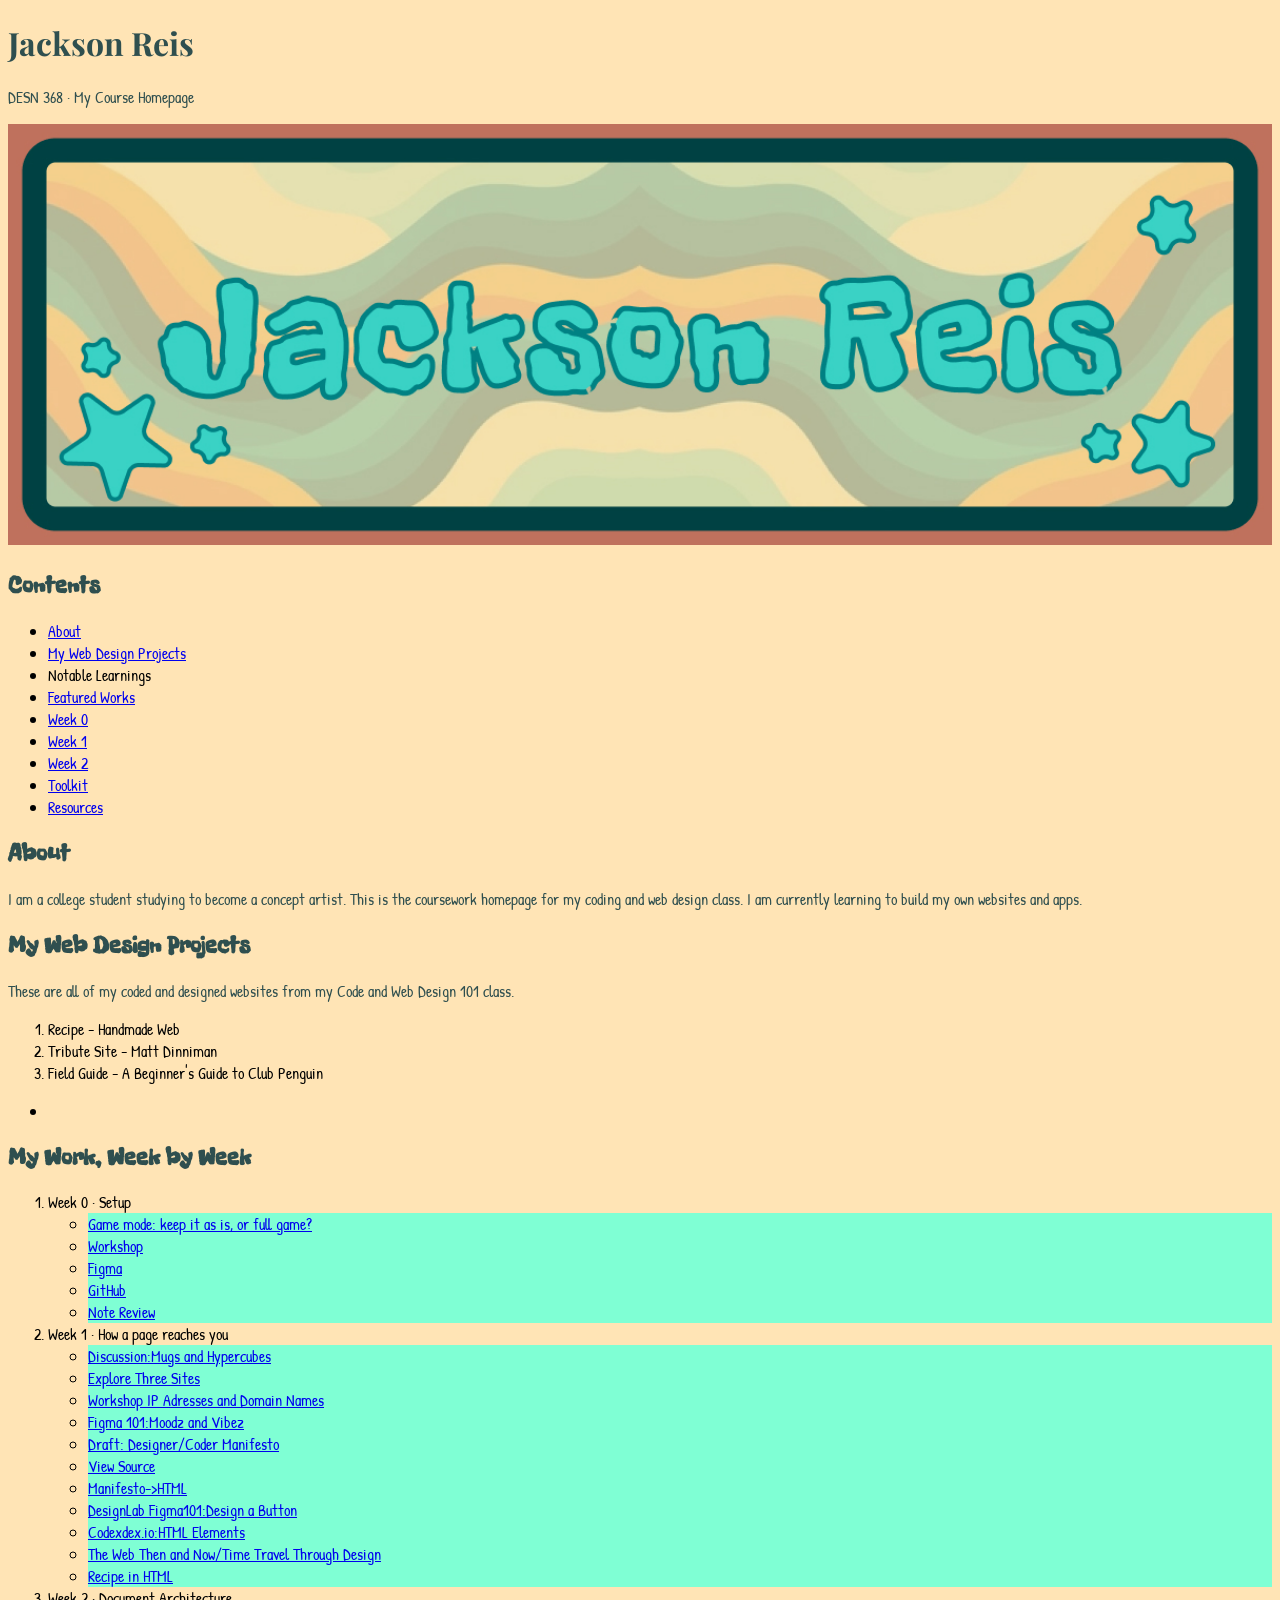
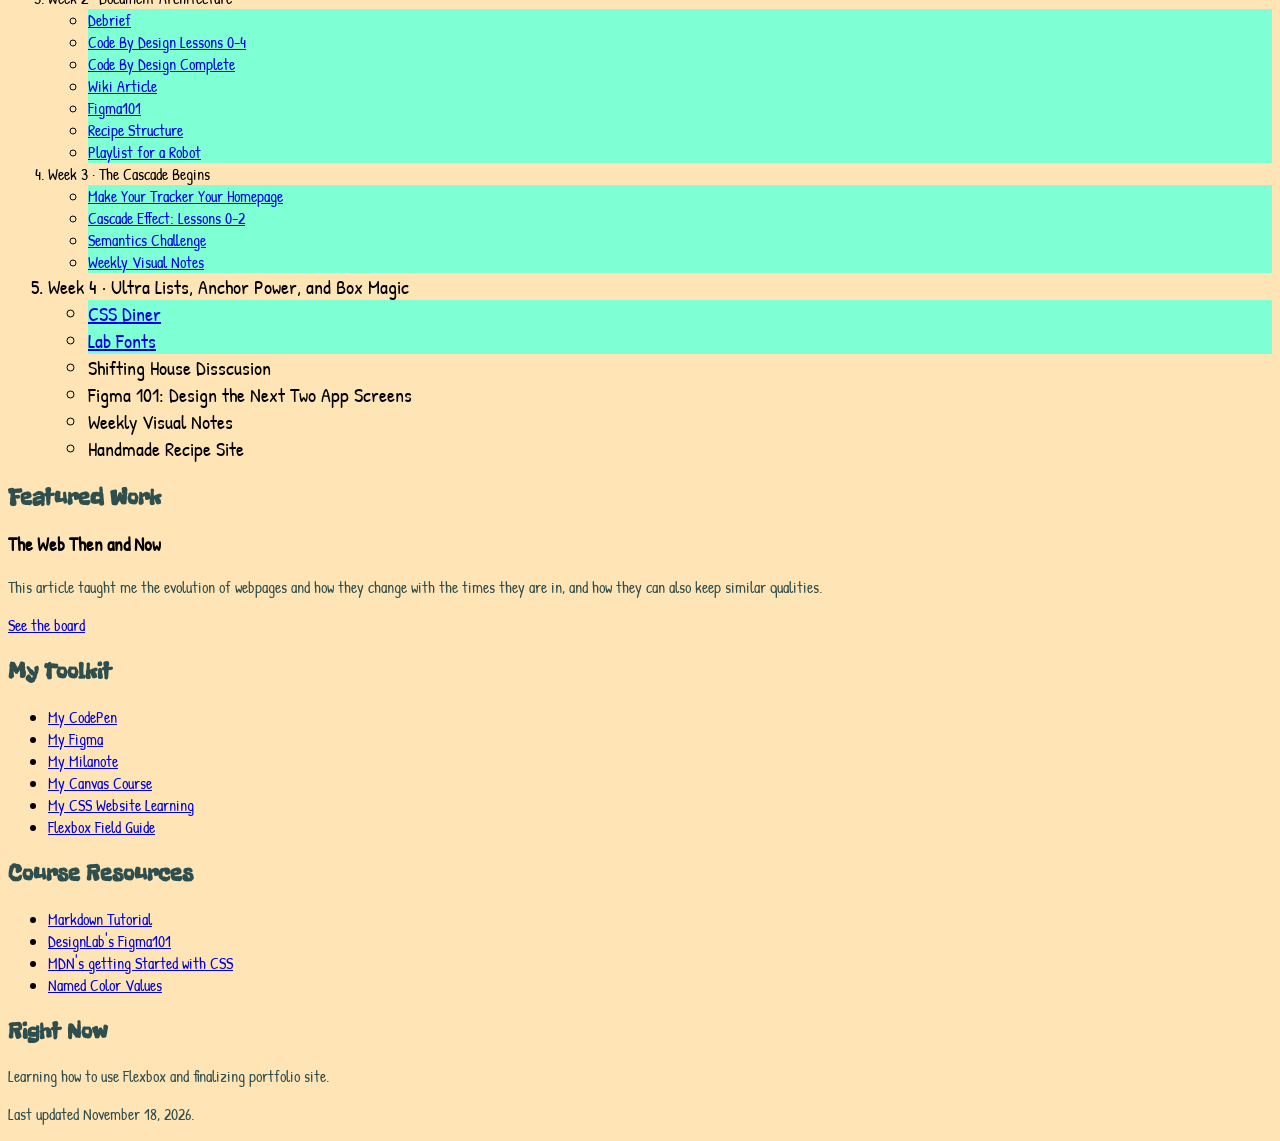
<file: index.html>
<!DOCTYPE html>
<html lang="eng>">
<head>
<meta charset="utf-8">
<meta name="viewport" content="width=device-width, initial-scale=1">
<title>Jackson Reis · DESN 368</title>

  <link href="https://fonts.googleapis.com/css2?family=Freckle+Face&family=Patrick+Hand&family=Playfair+Display:ital,wght@0,400..900;1,400..900&display=swap" rel="stylesheet">
  <link rel="stylesheet" href="css/style.css">
</head>

<header>
  
<h1>Jackson Reis</h1>
  <p>DESN 368 · My Course Homepage</p>
<img src="images/header-jackson-reis.jpg"><a alt="red banner with faded retro waves the name jackson reis in teal letters with teal stars">
<!--The weeks, as an ordered list, because they happen in order. One item per week, the newest at the bottom.-->
</header>
<nav>
<h2>Contents</h2>
<ul>
  <li><a href="#about">About</a></li>
  <li><a href="#my-projects">My Web Design Projects</a></li>
  <li><a href="#noted-learning"></a>Notable Learnings</li>
  <li><a href="#featured">Featured Works</a></li>
  <li><a href="#week-0">Week 0</a></li>
  <li><a href="#week-1">Week 1</a></li>
  <li><a href="#week-2">Week 2</a></li>
  <li><a href="#toolkit">Toolkit</a></li>
  <li><a href="#resources">Resources</a></li>
</ul>
</nav>
<!--The weeks, as an ordered list, because they happen in order. One item per week, the newest at the bottom.-->
<main>
  <section id="about">
    <h2>About</h2>
    <p>I am a college student studying to become a concept artist. This is the coursework homepage for my coding and web design class. I am currently learning to build my own websites and apps.</p>
  </section>
  
  <section id="projects">
    <h2>My Web Design Projects</h2>
    <p>These are all of my coded and designed websites from my Code and Web Design 101 class.</p>
    <ol id="my-projects">
      <li><a href="projects/recipe/index-recipe.html" target="_blank"></a>Recipe - Handmade Web</li>
      <li>Tribute Site - Matt Dinniman</li>
      <li>Field Guide - A Beginner's Guide to Club Penguin</li>
  </ol>
  </section>

  <section id="noted-learning">
    <ul>
      <li></li>
    </ul>
  </section>

  <!--DELETE START HERE-->
  <section id="weeks">
    <h2>My Work, Week by Week</h2>
<ol>
  <li id="week-0">Week 0 · Setup
    <ul>
      <li class="done"><a href="https://canvas.ewu.edu/courses/1925415/quizzes/2445269?module_item_id=27372493" target="_blank">Game mode: keep it as is, or full game?</a></li>
      <li class="done"><a href="https://github.com/code-and-design-teaching/desn368-f26-workspace-j-freis/blob/main/README.md" target="_blank">Workshop</a></li>
      <li class="done"><a href="https://www.figma.com/design/w01rt84swnfwMMrAZtS60E/desn368f26-intro-cards---FINAL?node-id=0-1&p=f&t=MZscE2jCOHOJR78C-0" target="_blank">Figma</a></li>
      <li class="done"><a href="https://github.com/code-and-design-teaching/desn368-f26-workspace-j-freis/blob/main/README.md" target="_blank">GitHub</a></li>
      <li class="done"><a href="file:///Users/hreis/Downloads/week-0-notes-reis.pdf" target="_blank">Note Review</a></li>
    </ul>
  </li>
  <li id="week-1">Week 1 · How a page reaches you
    <!--next:the rest of Week 1's work-->
  <ul>
    <li class="done"><a href="https://app.milanote.com/1XbiO614gm99cZ/jackson-3?p=hFmcngREMeg" target="_blank">Discussion:Mugs and Hypercubes</a></li>
    <li class="done"><a href="https://app.milanote.com/1XaRSS1eJvZD8l/3-inspiring-websites?p=hFmcngREMeg" target="_blank">Explore Three Sites</a></li>
    <li class="done"><a href="https://app.milanote.com/1XbHrA1qcf8Eb9/jackson-reis?p=1kaC1j7112i" target="_blank">Workshop IP Adresses and Domain Names</a></li>
    <li class="done"><a href="https://www.figma.com/design/FleUWT94eQ7Ei8UA3lifJc/desn368-moods-vibe-reis-f26?node-id=0-1&t=gJvQM6AMmhnQXUR0-0" target="_blank">Figma 101:Moodz and Vibez</a></li>
    <li class="done"><a href="https://app.milanote.com/1Xbfqt1Gkj6i6s/manifestos?p=hFmcngREMeg" target="_blank">Draft: Designer/Coder Manifesto</a></li>
    <li class="done"><a href="https://codepen.io/editor/j_reis/pen/01a0f413-3e85-741a-908c-682d0298cee2" target="_blank">View Source</a></li>
    <li class="done"><a href="https://codepen.io/editor/j_reis/pen/01a0f43c-3d8b-7b27-817f-f1f59f91179b" target="_blank">Manifesto->HTML</a></li>
    <li class="done"><a href="https://www.figma.com/design/QweWsRKHnIhcP5grWxFYzM/jackson-reis-figma101?node-id=1-2&t=Sl46ZjS1hNOpVrgJ-1" target="_blank">DesignLab Figma101:Design a Button</a></li>
    <li class="done"><a href="https://codepen.io/editor/j_reis/pen/01a109d4-38ce-7848-9673-3a0c4d868476" target="_blank">Codexdex.io:HTML Elements</a></li>
    <li class="done"><a href="https://app.milanote.com/1Xc02B1gUlBXka/jackson-reis?p=hFmcngREMeg" target="_blank">The Web Then and Now/Time Travel Through Design</a></li>
    <li class="done"><a href="https://codepen.io/editor/j_reis/pen/01a1095f-5772-750e-8c0a-d3b8bd1881a3" target="_blank">Recipe in HTML</a></li>
    </ul>
    </li>
    <!--Week 2's work and links-->
      <li id="week-2">Week 2 · Document Architecture
        <ul>
          <li class="done"><a href="https://app.milanote.com/1XdPIM1QgJCX4v/paul-r-jackson-aiden?p=hFmcngREMeg" target="_blank">Debrief</a></li>
          <li class="done"><a href="https://codepen.io/editor/j_reis/pen/01a11882-af61-7b26-b37a-e6a275a1c55f" target="_blank">Code By Design Lessons 0-4</a></li>
          <li class="done"><a href="https://codepen.io/editor/j_reis/pen/01a11882-af61-7b26-b37a-e6a275a1c55f" tagret="_blank">Code By Design Complete</a></li>
          <li class="done"><a href="https://codepen.io/editor/j_reis/pen/01a13ca7-1cb0-7454-a625-8092fe5d415f" target="_blank">Wiki Article</a></li>
          <li class="done"><a href="https://www.figma.com/design/QweWsRKHnIhcP5grWxFYzM/jackson-reis-figma101?node-id=7-2&p=f&t=tVn37ZHm1isDJgP5-0" target="_blank">Figma101</a></li>
          <li class="done"><a href="https://codepen.io/editor/j_reis/pen/01a1427f-6060-763f-8362-2d8d67a9c1a1" target="_blank">Recipe Structure</a></li>
          <li class="done"><a href="https://codepen.io/editor/j_reis/pen/01a15121-9bfe-763e-a9f2-75c67bc0ca25" target="_blank">Playlist for a Robot</a></li>
    </ul>
    <li id="week-3">Week 3 · The Cascade Begins
      <ul>
        <li class="done"><a href="https://clear-leaf-mastiff.codepen.app/" target="_blank">Make Your Tracker Your Homepage</a></li>
        <li class="done"><a href="https://canvas.ewu.edu/courses/1925415/assignments/11844107/submissions/4737186" target="_blank">Cascade Effect: Lessons 0-2</a></li>
        <li class="done"><a href="https://canvas.ewu.edu/courses/1925415/assignments/11844106/submissions/4737186">Semantics Challenge</a></li>
        <li class="done"><a href="https://canvas.ewu.edu/courses/1925415/assignments/11832652/submissions/4737186" target="_blank">Weekly Visual Notes</a></li>
      </ul>
      <li id="week-4">Week 4 · Ultra Lists, Anchor Power, and Box Magic
      <ul>
      <li class="done"><a href="https://canvas.ewu.edu/courses/1925415/assignments/11857652/submissions/4737186" target="_blank">CSS Diner</a></li>
      <li class="done"><a href="https://canvas.ewu.edu/courses/1925415/assignments/11819955/submissions/4737186" target="_blank">Lab Fonts</a></li>
      <li>Shifting House Disscusion</li>
      <li>Figma 101: Design the Next Two App Screens</li>
      <li>Weekly Visual Notes</li>
      <li>Handmade Recipe Site</li>
</ul>
</ol>
  </section>
<!--DELETE END HERE-->

  <section id="featured">
    <h2>Featured Work</h2>
    <article><h3>The Web Then and Now</h3>
      <p>This article taught me the evolution of webpages and how they change with the times they are in, and how they can also keep similar qualities.</p>
      <p><a href="https://app.milanote.com/1Xc02B1gUlBXka/jackson-reis?p=hFmcngREMeg" target="_blank">See the board</a></p>
    </article>
  </section>
  <section id="toolkit">
    <h2>My Toolkit</h2>
    <ul>
      <li><a href="https://codepen.io/j_reis" target="_blank">My CodePen</a></il>
      <li><a href="https://www.figma.com/files/team/1683635765628856101/all-folders?fuid=1686235768107164803" target="_blank">My Figma</a></li>
      <li><a href="https://app.milanote.com/1X9qtO1kROI85O/desn368-f26-home?p=hFmcngREMeg" target="_blank">My Milanote</a></li>
      <li><a href="https://canvas.ewu.edu/courses/1925415" target="_blank">My Canvas Course</a></li>
      <li><a href="https://grown-sky-elephant.codepen.app/" target="_blank">My CSS Website Learning</a></li>
      <li><a href="https://close-sunset-coyote.codepen.app" target="_blank">Flexbox Field Guide</a></li>
     
    </ul>
  </section>
  <section id="resources">
    <h2>Course Resources</h2>
    <ul>
      <li><a href="https://www.markdowntutorial.com/" target="_blank">Markdown Tutorial</a></li>
      <li><a href="https://designlab.com/figma-101-course/lessons" target="_blank">DesignLab's Figma101</a></li>
      <li><a href="https://developer.mozilla.org/en-US/docs/Learn_web_development/Core/Styling_basics/Getting_started" target="_blank">MDN's getting Started with CSS</a></li>
       <li><a href="https://htmlcolorcodes.com/color-names/" target="_target">Named Color Values</a></li>
    </ul>
  </section>
</main>
  <aside>
    <h2>Right Now</h2>
    <p>Learning how to use Flexbox and finalizing portfolio site.</p>
  </aside>
<footer>
  <p>Last updated <time datetime="2026-11-18">November 18, 2026.</time></p>
</footer>

  
</html>
</file>
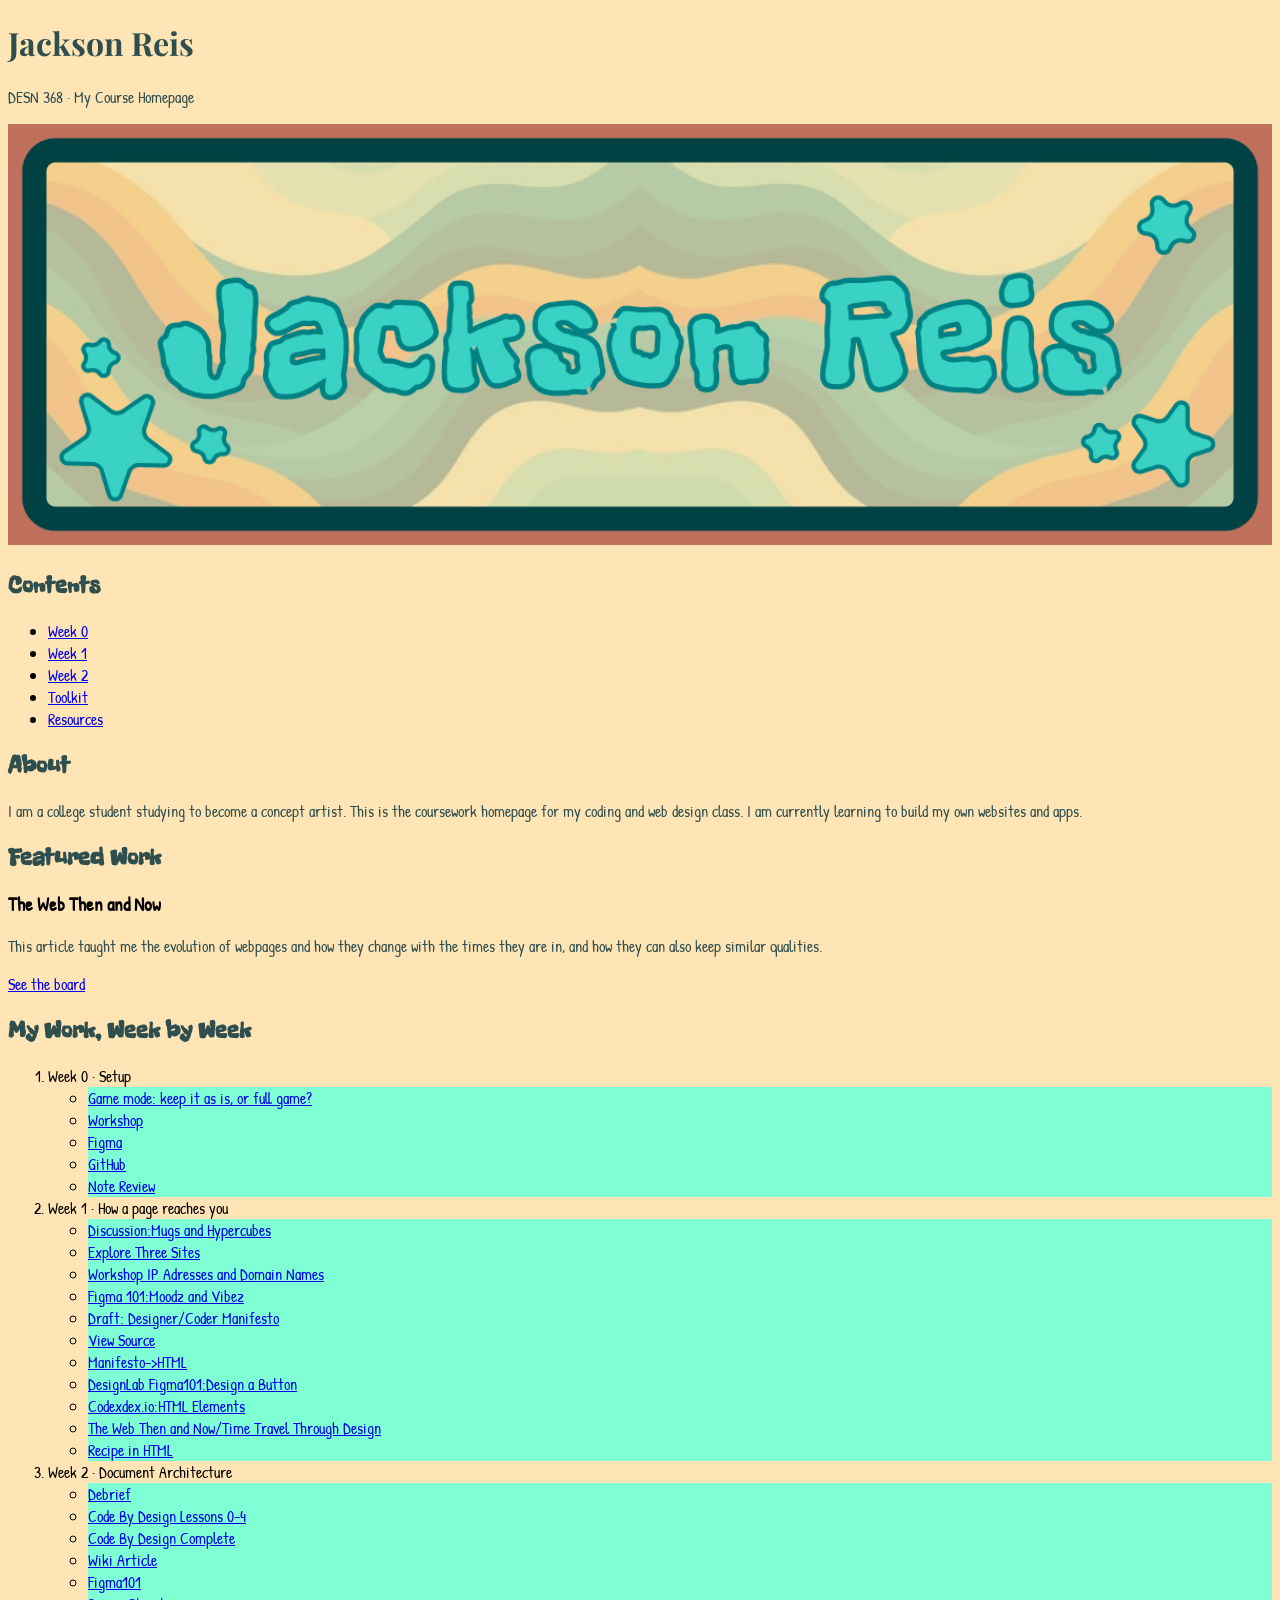
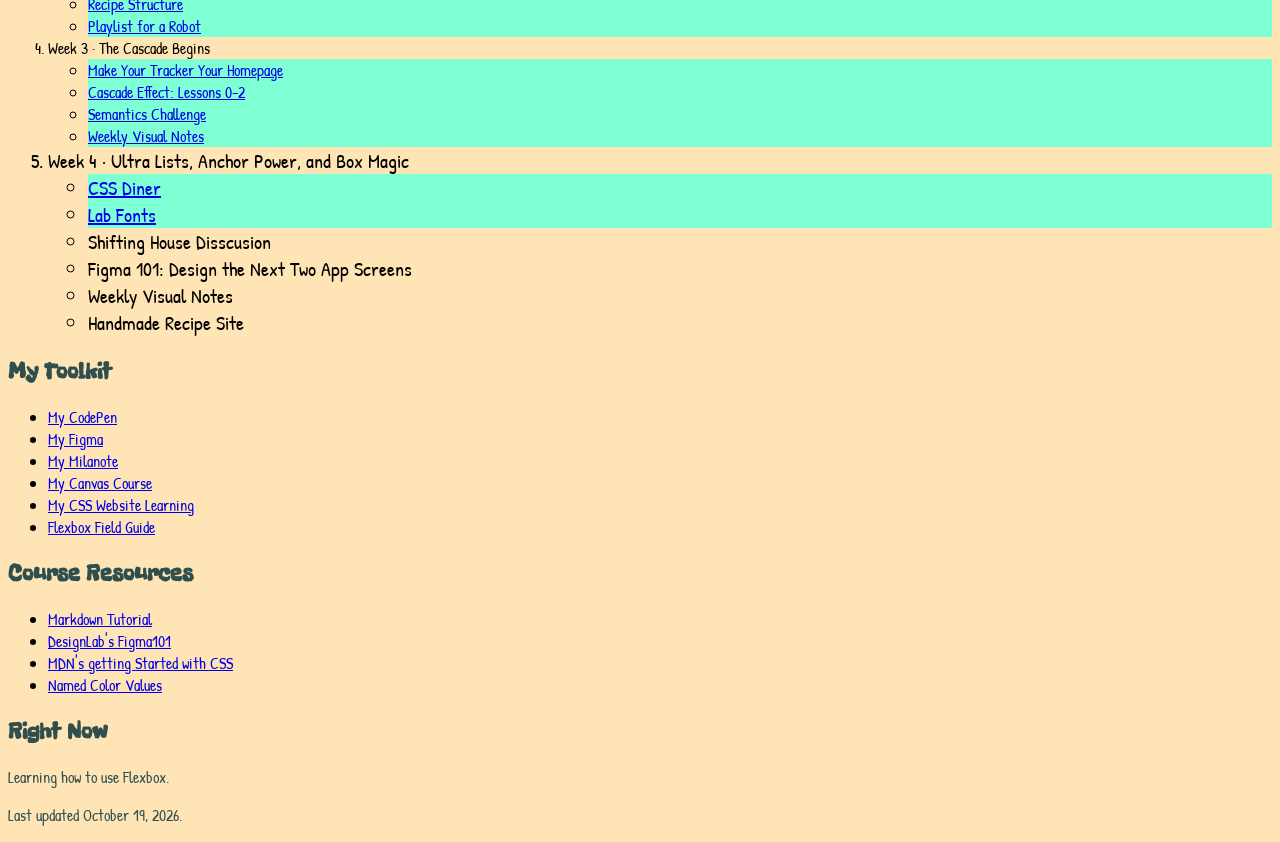
<file: index.pen.html>
<!DOCTYPE html>
<html lang="eng>">
<head>
<meta charset="utf-8">
<meta name="viewport" content="width=device-width, initial-scale=1">
<title>Jackson Reis · DESN 368</title>

  <link href="https://fonts.googleapis.com/css2?family=Freckle+Face&family=Patrick+Hand&family=Playfair+Display:ital,wght@0,400..900;1,400..900&display=swap" rel="stylesheet">
  <link rel="stylesheet" href="css/style.css">
</head>

<header>
  
<h1>Jackson Reis</h1>
  <p>DESN 368 · My Course Homepage</p>
<img src="images/header-jackson-reis.jpg"><a alt="red banner with faded retro waves the name jackson reis in teal letters with teal stars"</a>
<!--The weeks, as an ordered list, because they happen in order. One item per week, the newest at the bottom.-->
</header>
<nav>
<h2>Contents</h2>
<ul>
  <li><a href="#week-0">Week 0</a></li>
  <li><a href="#week-1">Week 1</a></li>
  <li><a href="#week-2">Week 2</a></li>
  <li><a href="#toolkit">Toolkit</a></li>
  <li><a href="#resources">Resources</a></li>
</ul>
</nav>
<!--The weeks, as an ordered list, because they happen in order. One item per week, the newest at the bottom.-->
<main>
  <section id="about">
    <h2>About</h2>
    <p>I am a college student studying to become a concept artist. This is the coursework homepage for my coding and web design class. I am currently learning to build my own websites and apps.</p>
  </section>
  <section id="featured">
    <h2>Featured Work</h2>
    <article><h3>The Web Then and Now</h3>
      <p>This article taught me the evolution of webpages and how they change with the times they are in, and how they can also keep similar qualities.</p>
      <p><a href="https://app.milanote.com/1Xc02B1gUlBXka/jackson-reis?p=hFmcngREMeg" target="_blank">See the board</a></p>
    </article>
  </section>
  <section id="weeks">
    <h2>My Work, Week by Week</h2>
<ol>
  <li id="week-0">Week 0 · Setup
    <ul>
      <li class="done"><a href="https://canvas.ewu.edu/courses/1925415/quizzes/2445269?module_item_id=27372493" target="_blank">Game mode: keep it as is, or full game?</a></li>
      <li class="done"><a href="https://github.com/code-and-design-teaching/desn368-f26-workspace-j-freis/blob/main/README.md" target="_blank">Workshop</a></li>
      <li class="done"><a href="https://www.figma.com/design/w01rt84swnfwMMrAZtS60E/desn368f26-intro-cards---FINAL?node-id=0-1&p=f&t=MZscE2jCOHOJR78C-0" target="_blank">Figma</a></li>
      <li class="done"><a href="https://github.com/code-and-design-teaching/desn368-f26-workspace-j-freis/blob/main/README.md" target="_blank">GitHub</a></li>
      <li class="done"><a href="file:///Users/hreis/Downloads/week-0-notes-reis.pdf" target="_blank">Note Review</a></li>
    </ul>
  </li>
  <li id="week-1">Week 1 · How a page reaches you
    <!--next:the rest of Week 1's work-->
  <ul>
    <li class="done"><a href="https://app.milanote.com/1XbiO614gm99cZ/jackson-3?p=hFmcngREMeg" target="_blank">Discussion:Mugs and Hypercubes</a></li>
    <li class="done"><a href="https://app.milanote.com/1XaRSS1eJvZD8l/3-inspiring-websites?p=hFmcngREMeg" target="_blank">Explore Three Sites</a></li>
    <li class="done"><a href="https://app.milanote.com/1XbHrA1qcf8Eb9/jackson-reis?p=1kaC1j7112i" target="_blank">Workshop IP Adresses and Domain Names</a></li>
    <li class="done"><a href="https://www.figma.com/design/FleUWT94eQ7Ei8UA3lifJc/desn368-moods-vibe-reis-f26?node-id=0-1&t=gJvQM6AMmhnQXUR0-0" target="_blank">Figma 101:Moodz and Vibez</a></li>
    <li class="done"><a href="https://app.milanote.com/1Xbfqt1Gkj6i6s/manifestos?p=hFmcngREMeg" target="_blank">Draft: Designer/Coder Manifesto</a></li>
    <li class="done"><a href="https://codepen.io/editor/j_reis/pen/01a0f413-3e85-741a-908c-682d0298cee2" target="_blank">View Source</a></li>
    <li class="done"><a href="https://codepen.io/editor/j_reis/pen/01a0f43c-3d8b-7b27-817f-f1f59f91179b" target="_blank">Manifesto->HTML</a></li>
    <li class="done"><a href="https://www.figma.com/design/QweWsRKHnIhcP5grWxFYzM/jackson-reis-figma101?node-id=1-2&t=Sl46ZjS1hNOpVrgJ-1" target="_blank">DesignLab Figma101:Design a Button</a></li>
    <li class="done"><a href="https://codepen.io/editor/j_reis/pen/01a109d4-38ce-7848-9673-3a0c4d868476" target="_blank">Codexdex.io:HTML Elements</a></li>
    <li class="done"><a href="https://app.milanote.com/1Xc02B1gUlBXka/jackson-reis?p=hFmcngREMeg" target="_blank">The Web Then and Now/Time Travel Through Design</a></li>
    <li class="done"><a href="https://codepen.io/editor/j_reis/pen/01a1095f-5772-750e-8c0a-d3b8bd1881a3" target="_blank">Recipe in HTML</a></li>
    </ul>
    </li>
    <!--Week 2's work and links-->
      <li id="week-2">Week 2 · Document Architecture
        <ul>
          <li class="done"><a href="https://app.milanote.com/1XdPIM1QgJCX4v/paul-r-jackson-aiden?p=hFmcngREMeg" target="_blank">Debrief</a></li>
          <li class="done"><a href="https://codepen.io/editor/j_reis/pen/01a11882-af61-7b26-b37a-e6a275a1c55f" target="_blank">Code By Design Lessons 0-4</a></li>
          <li class="done"><a href="https://codepen.io/editor/j_reis/pen/01a11882-af61-7b26-b37a-e6a275a1c55f" tagret="_blank">Code By Design Complete</a></li>
          <li class="done"><a href="https://codepen.io/editor/j_reis/pen/01a13ca7-1cb0-7454-a625-8092fe5d415f" target="_blank">Wiki Article</a></li>
          <li class="done"><a href="https://www.figma.com/design/QweWsRKHnIhcP5grWxFYzM/jackson-reis-figma101?node-id=7-2&p=f&t=tVn37ZHm1isDJgP5-0" target="_blank">Figma101</a></li>
          <li class="done"><a href="https://codepen.io/editor/j_reis/pen/01a1427f-6060-763f-8362-2d8d67a9c1a1" target="_blank">Recipe Structure</a></li>
          <li class="done"><a href="https://codepen.io/editor/j_reis/pen/01a15121-9bfe-763e-a9f2-75c67bc0ca25" target="_blank">Playlist for a Robot</a></li>
    </ul>
    <li id="week-3">Week 3 · The Cascade Begins
      <ul>
        <li class="done"><a href="https://clear-leaf-mastiff.codepen.app/" target="_blank">Make Your Tracker Your Homepage</a></li>
        <li class="done"><a href="https://canvas.ewu.edu/courses/1925415/assignments/11844107/submissions/4737186" target="_blank">Cascade Effect: Lessons 0-2</a></li>
        <li class="done"><a href="https://canvas.ewu.edu/courses/1925415/assignments/11844106/submissions/4737186">Semantics Challenge</a></li>
        <li class="done"><a href="https://canvas.ewu.edu/courses/1925415/assignments/11832652/submissions/4737186" target="_blank">Weekly Visual Notes</a></li>
      </ul>
      <li id="week-4">Week 4 · Ultra Lists, Anchor Power, and Box Magic
      <ul>
      <li class="done"><a href="https://canvas.ewu.edu/courses/1925415/assignments/11857652/submissions/4737186" target="_blank">CSS Diner</a></li>
      <li class="done"><a href="https://canvas.ewu.edu/courses/1925415/assignments/11819955/submissions/4737186" target="_blank">Lab Fonts</a></li>
      <li>Shifting House Disscusion</li>
      <li>Figma 101: Design the Next Two App Screens</li>
      <li>Weekly Visual Notes</li>
      <li>Handmade Recipe Site</li>
</ul>
</ol>
  </section>
  <section id="toolkit">
    <h2>My Toolkit</h2>
    <ul>
      <li><a href="https://codepen.io/j_reis" target="_blank">My CodePen</a></il>
      <li><a href="https://www.figma.com/files/team/1683635765628856101/all-folders?fuid=1686235768107164803" target="_blank">My Figma</a></li>
      <li><a href="https://app.milanote.com/1X9qtO1kROI85O/desn368-f26-home?p=hFmcngREMeg" target="_blank">My Milanote</a></li>
      <li><a href="https://canvas.ewu.edu/courses/1925415" target="_blank">My Canvas Course</a></li>
      <li><a href="https://grown-sky-elephant.codepen.app/" target="_blank">My CSS Website Learning</a></li>
      <li><a href="https://close-sunset-coyote.codepen.app" target="_blank">Flexbox Field Guide</a></li>
     
    </ul>
  </section>
  <section id="resources">
    <h2>Course Resources</h2>
    <ul>
      <li><a href="https://www.markdowntutorial.com/" target="_blank">Markdown Tutorial</a></li>
      <li><a href="https://designlab.com/figma-101-course/lessons" target="_blank">DesignLab's Figma101</a></li>
      <li><a href="https://developer.mozilla.org/en-US/docs/Learn_web_development/Core/Styling_basics/Getting_started" target="_blank">MDN's getting Started with CSS</a></li>
       <li><a href="https://htmlcolorcodes.com/color-names/" target="_target">Named Color Values</a></li>
    </ul>
  </section>
</main>
  <aside>
    <h2>Right Now</h2>
    <p>Learning how to use Flexbox.</p>
  </aside>
<footer>
  <p>Last updated <time datetime="2026-10-15">October 19, 2026.</time></p>
</footer>

  
</html>
</file>
<file: css/style.css>
h1{
  color: darkslategrey;
  

  font-family: "Playfair Display", serif;
  

}


body{
  background-color: moccasin;
     font-family: "Patrick Hand", cursive;
}
  h2{
    color: darkslategrey;
     font-family: "Freckle Face", system-ui;
  }
  p{
    color: darkslategrey;
  }

img{
  width: 100%;
}

.done {
  background-color: aquamarine;
}

#week-4 {
  font-size: 20px;
}
</file>
